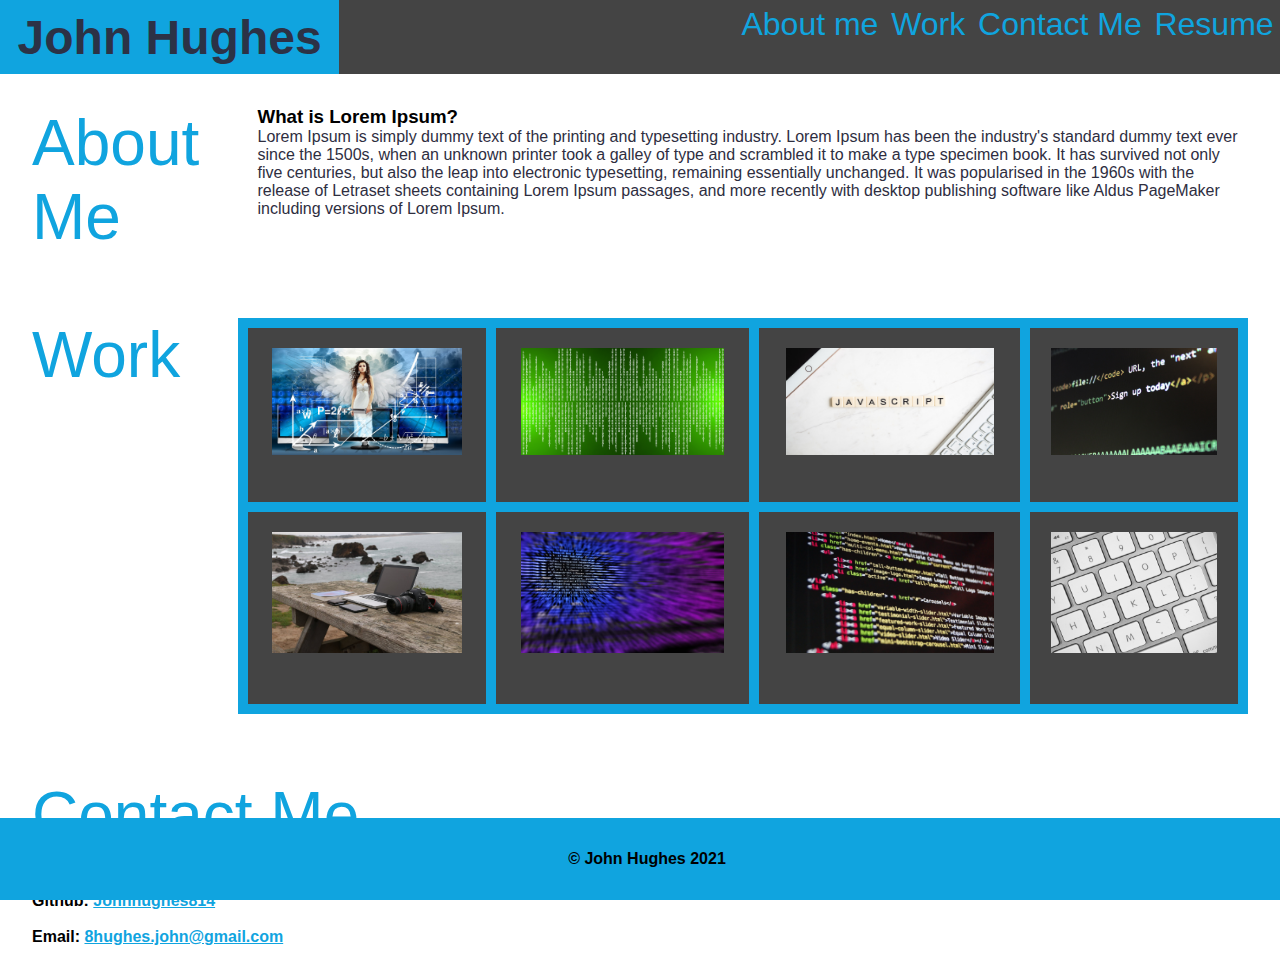
<file: index.html>
<!DOCTYPE html>
<html lang="en">
  <head>
    <meta charset="UTF-8" />
    <meta http-equiv="X-UA-Compatible" content="IE=edge" />
    <meta name="viewport" content="width=device-width, initial-scale=1.0" />
    <title>John's Portfolio</title>
    <link
      rel="stylesheet"
      href="https://cdnjs.cloudflare.com/ajax/libs/font-awesome/5.7.2/css/all.min.css"
    />
    <link rel="stylesheet" type="text/css" href="./style.css" />
  </head>
  <body>
    <header>
      <div class="container">
        <div class="my-logo">
          <h1>John Hughes</h1>
        </div>
        <nav class="navigation">
          <a class="nav-links" href="./#About-me">
            <span>About me</span>
          </a>
          <a class="nav-links" href="./#Work">
            <span>Work</span>
          </a>
          <a class="nav-links" href="./#ContactMe">
            <span>Contact Me</span>
          </a>
          <a class="nav-links" href="./#Resume">
            <span>Resume</span>
          </a>
        </nav>
      </div>
    </header>

    <section id="About-me">
      <h2>About Me</h2>
      <div>
        <h3>What is Lorem Ipsum?</h3>
        <p>
          Lorem Ipsum is simply dummy text of the printing and typesetting
          industry. Lorem Ipsum has been the industry's standard dummy text ever
          since the 1500s, when an unknown printer took a galley of type and
          scrambled it to make a type specimen book. It has survived not only
          five centuries, but also the leap into electronic typesetting,
          remaining essentially unchanged. It was popularised in the 1960s with
          the release of Letraset sheets containing Lorem Ipsum passages, and
          more recently with desktop publishing software like Aldus PageMaker
          including versions of Lorem Ipsum.
        </p>
      </div>
    </section>
    <section id="Work">
      <h2 class="aboutMeTitle">Work</h2>
      <div class="grid-container">
        <div class="item">
          <img class="aboutImage" src="./images/PIC1.jpg" alt="rhino image" />
        </div>
        <div class="item">
          <img class="aboutImage" src="./images/PIC2.jpg" alt="rhino image" />
        </div>
        <div class="item">
          <img class="aboutImage" src="./images/PIC3.jpg" alt="rhino image" />
        </div>
        <div class="item">
          <img class="aboutImage" src="./images/PIC4.jpg" alt="rhino image" />
        </div>
        <div class="item">
          <img class="aboutImage" src="./images/PIC5.jpg" alt="rhino image" />
        </div>
        <div class="item">
          <img class="aboutImage" src="./images/PIC7.jpg" alt="rhino image" />
        </div>
        <div class="item">
          <img class="aboutImage" src="./images/PIC8.jpg" alt="rhino image" />
        </div>
        <div class="item">
          <img class="aboutImage" src="./images/PIC9.jpg" alt="rhino image" />
        </div>
      </div>
    </section>
    <section id="ContactMe">
      <h2>Contact Me</h2>
      <div>
        <h3>Name: John Hughes</h3>
        <br/>
        <h4>Github: <a href="https://github.com/Johnhughes814">Johnhughes814</a></h4>
        <br/>
        <h4>Email: <a href="mailto:8hughes.john@gmail.com">8hughes.john@gmail.com</a></h4>
      </div>
    </section>

    <section id="footer">
      <div class="container-fluid">
        <div class="row">
          <div class="col-lg-6">
            <small> © John Hughes 2021</small>
          </div>
        </div>
      </div>
    </section>
  </body>
</html>
</file>
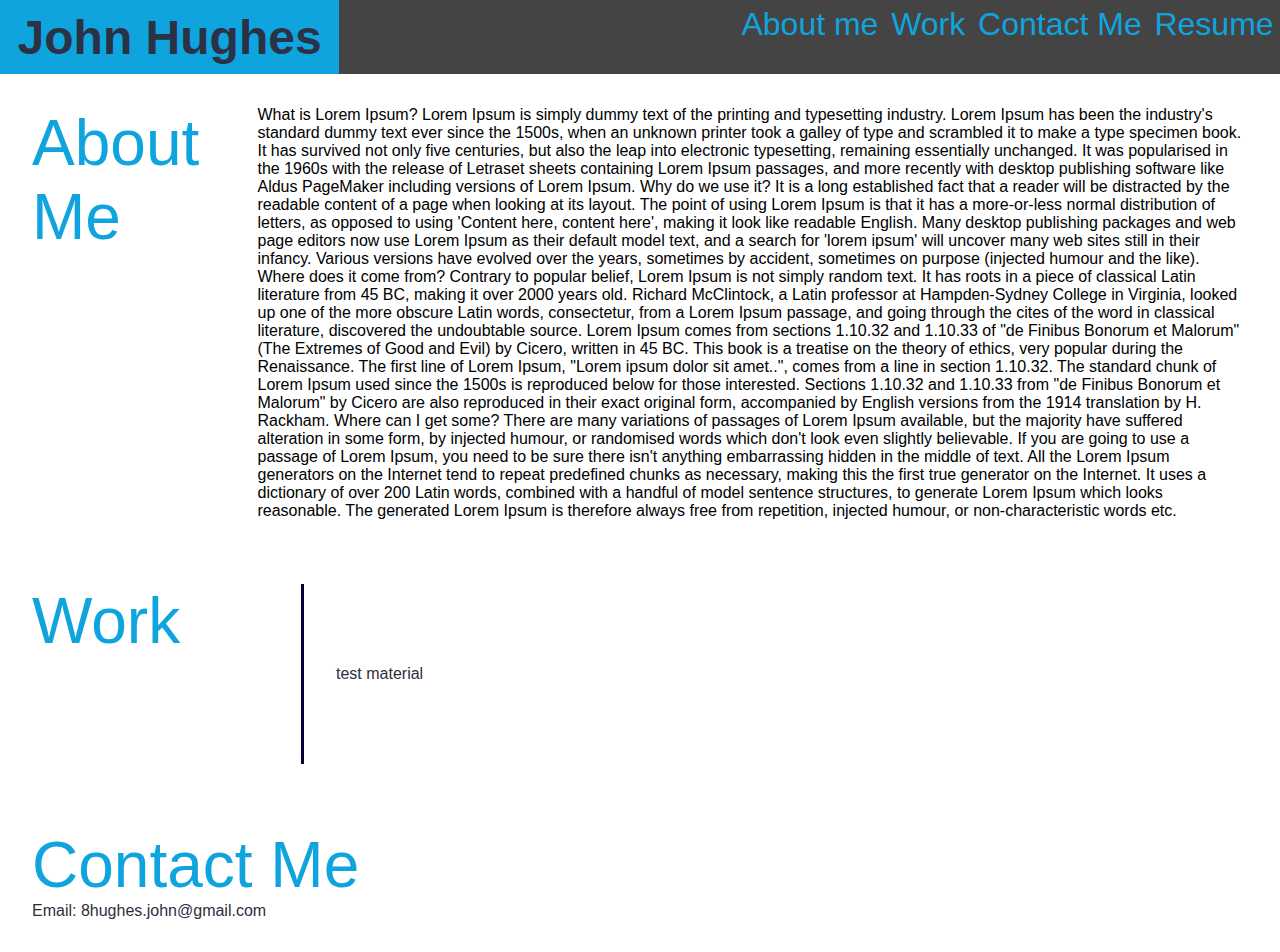
<file: text.html>
<!DOCTYPE html>
<html lang="en">
  <head>
    <meta charset="UTF-8" />
    <meta http-equiv="X-UA-Compatible" content="IE=edge" />
    <meta name="viewport" content="width=device-width, initial-scale=1.0" />
    <title>John's Portfolio</title>
    <link rel="stylesheet" type="text/css" href="./style.css" />
  </head>
  <body>
    <header>
        <div class="container">
          <div class="my-logo">
            <h1>John Hughes</h1>
          </div>
          <nav class="navigation">
              <a class="nav-links" href="#About-me">
                <span>About me</span>
              </a>
              <a class="nav-links" href="#Work">
                <span>Work</span>
              </a>
              <a class="nav-links" href="#Contact-me">
                <span>Contact Me</span>
                </a>
              <a class="nav-links" href="#Resume">
                <span>Resume</span>
              </a>
        </nav>
        </div>
    </header>
    <!-- <section>
      <div class ="image-container">
        <img src="https://images.unsplash.com/photo-1580752300969-1ceaaa1f3039?ixlib=rb-1.2.1&ixid=MnwxMjA3fDB8MHxwaG90by1wYWdlfHx8fGVufDB8fHx8&auto=format&fit=crop&w=774&q=80" alt="cool picture">
      </div>
    </section> -->
    <div class="hero">
        <section id="About-me">
          <h2>About Me</h2>
          <div>What is Lorem Ipsum?
            Lorem Ipsum is simply dummy text of the printing and typesetting industry. Lorem Ipsum has been the industry's standard dummy text ever since the 1500s, when an unknown printer took a galley of type and scrambled it to make a type specimen book. It has survived not only five centuries, but also the leap into electronic typesetting, remaining essentially unchanged. It was popularised in the 1960s with the release of Letraset sheets containing Lorem Ipsum passages, and more recently with desktop publishing software like Aldus PageMaker including versions of Lorem Ipsum.
            
            Why do we use it?
            It is a long established fact that a reader will be distracted by the readable content of a page when looking at its layout. The point of using Lorem Ipsum is that it has a more-or-less normal distribution of letters, as opposed to using 'Content here, content here', making it look like readable English. Many desktop publishing packages and web page editors now use Lorem Ipsum as their default model text, and a search for 'lorem ipsum' will uncover many web sites still in their infancy. Various versions have evolved over the years, sometimes by accident, sometimes on purpose (injected humour and the like).
            
            
            Where does it come from?
            Contrary to popular belief, Lorem Ipsum is not simply random text. It has roots in a piece of classical Latin literature from 45 BC, making it over 2000 years old. Richard McClintock, a Latin professor at Hampden-Sydney College in Virginia, looked up one of the more obscure Latin words, consectetur, from a Lorem Ipsum passage, and going through the cites of the word in classical literature, discovered the undoubtable source. Lorem Ipsum comes from sections 1.10.32 and 1.10.33 of "de Finibus Bonorum et Malorum" (The Extremes of Good and Evil) by Cicero, written in 45 BC. This book is a treatise on the theory of ethics, very popular during the Renaissance. The first line of Lorem Ipsum, "Lorem ipsum dolor sit amet..", comes from a line in section 1.10.32.
            
            The standard chunk of Lorem Ipsum used since the 1500s is reproduced below for those interested. Sections 1.10.32 and 1.10.33 from "de Finibus Bonorum et Malorum" by Cicero are also reproduced in their exact original form, accompanied by English versions from the 1914 translation by H. Rackham.
            
            Where can I get some?
            There are many variations of passages of Lorem Ipsum available, but the majority have suffered alteration in some form, by injected humour, or randomised words which don't look even slightly believable. If you are going to use a passage of Lorem Ipsum, you need to be sure there isn't anything embarrassing hidden in the middle of text. All the Lorem Ipsum generators on the Internet tend to repeat predefined chunks as necessary, making this the first true generator on the Internet. It uses a dictionary of over 200 Latin words, combined with a handful of model sentence structures, to generate Lorem Ipsum which looks reasonable. The generated Lorem Ipsum is therefore always free from repetition, injected humour, or non-characteristic words etc.</div>
          
        </section>
        <section id="Work">
          <h2>Work</h2>
          <div class="description">
            <p>test material</p>
          </div>
        </section>
        <section id="#Contact-me">
          <h2>Contact Me</h2>
          <div>
            <p>Email: 8hughes.john@gmail.com</p>
          </div>
        </section>
    </div>
  </body>
</html>
</file>
<file: style.css>
* {
  border: 0;
  margin: 0;
  padding: 0;
  font-family: "Montserrat", sans-serif;
}
.container {
  background-color: #444;
  background-size: 10%;
  display: flex;
  justify-content: space-between;
}

section {
  padding: 2rem;
}

.aboutImage {
  width: 80%;
  height: 80%;
  margin: auto;
}
.navigation {
  display: flex;
  justify-content: space-evenly;
}
.nav-links {
  color: rgb(16, 164, 223);
  font-size: 2em;
  padding: 0.2em;
  text-decoration: none;
}
a > span {
  padding-bottom: 0.2em;
}
.my-logo {
  background: rgb(16, 164, 223);
  display: flex;
  align-items: center;
  padding-right: 0.5em;
  padding-left: 0.5em;
}
.my-logo > h1 {
  color: rgb(44, 50, 70);
  font-size: 3em;
  padding: 0.2em;
}
.image-container {
  width: 100%;
  height: 12em;
  overflow: hidden;
}
.image-container > img {
  width: 100%;
  position: relative;
  bottom: 98em;
}
@media (max-width: 1120px) {
  .image-container {
    width: 100%;
    height: 10em;
  }

  div section h2 {
    font-size: 2em;
  }
  .navigation {
    display: flex;
    flex-direction: column;
    /* gap: 1em; */
    position: absolute;
    right: 0;
    z-index: 1;
    background-color: #444;
  }
  .nav-links {
    font-size: 1.5em;
  }
}

.grid-container {
  display: grid;
  grid-template-areas: ". . . .";
  grid-gap: 10px;
  background: rgb(16, 164, 223);
  padding: 10px;
}

.grid-container > div {
  background-color: #444;
  text-align: center;
  padding: 20px 0;
  font-size: 30px;
}

@media (max-width: 720px) {
  .grid-container {
    display: grid;
    grid-template-areas: ". . ";
    grid-gap: 10px;
    padding: 10px;
  }
  #ContactMe {
    margin-bottom: 82px;
  }
}

@media (max-width: 480px) {
  .grid-container {
    display: grid;
    grid-template-areas: ". ";
    grid-gap: 10px;
    padding: 10px;
  }
}

h2 {
  font-size: 4em;
  color: rgb(16, 164, 223);
  font-weight: 400;
  text-align: left;
  padding-right: 0.91em;
}
#About-me {
  display: flex;
  justify-content: space-between;
}

p {
  color: rgb(46, 46, 63);
}
.description {
  border-left: 3px solid rgb(10, 0, 56);
  height: 20vh;
  width: 75%;
  padding-left: 2em;
  display: flex;
  align-items: center;
}

#Work {
  display: flex;
  justify-content: space-between;
}

#footer {
  background: rgb(16, 164, 223);
  position: fixed;
  left: 0;
  bottom: 0;
  width: 100%;
  color: black;
  text-align: center;
}
#footer small {
  font-size: 16px;
  padding-right: 50px;
  font-weight: 600;
}

a {
  color: rgb(16, 164, 223);
}
</file>
